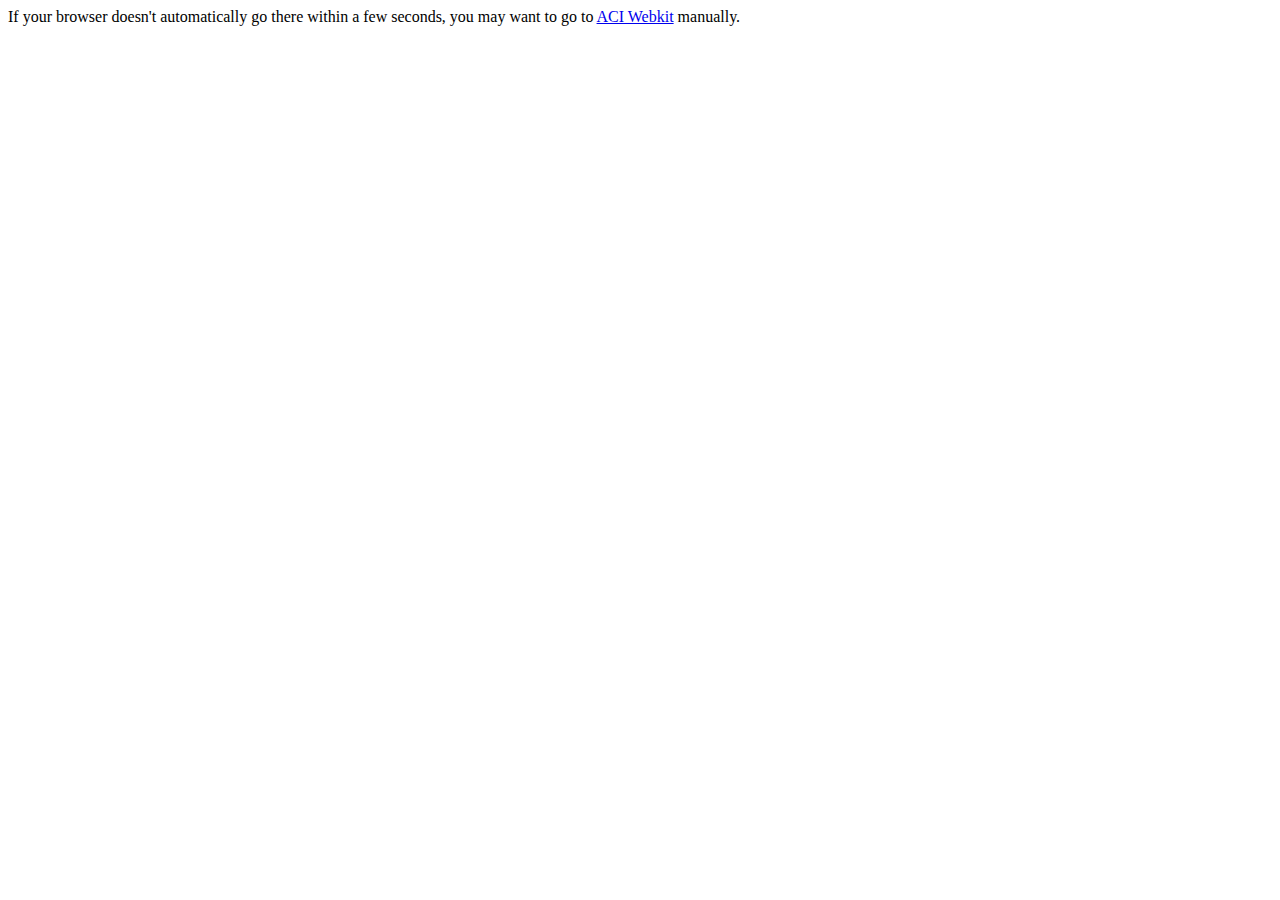
<file: html/index.html>
<html>
<head>
<title>Redirecting to ACI Webkit after 2 seconds</title>
<meta http-equiv="refresh" content="2; URL=aci_webkit.html">
<meta name="keywords" content="automatic redirection">
</head>
<body>
If your browser doesn't automatically go there within a few seconds, 
you may want to go to 
<a href="aci_webkit.html">ACI Webkit</a> 
manually.
</body>
</html>
</file>
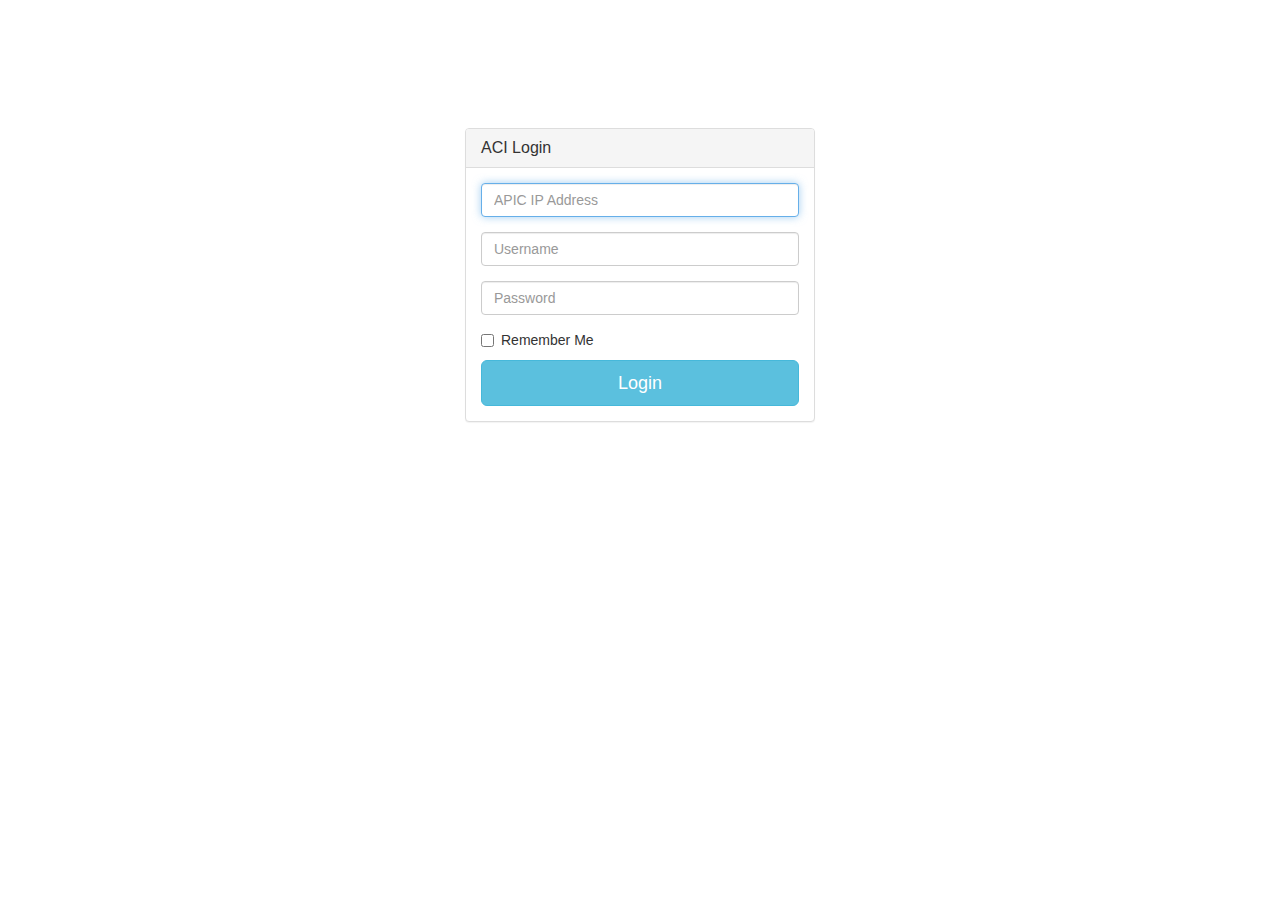
<file: html/aci_webkit.html>
<!DOCTYPE html>
<html lang="en">
<head>
  <title>ACI Webkit Login</title>
  <meta charset="utf-8">
  <meta name="viewport" content="width=device-width, initial-scale=1">
  <link rel="icon" type="image/png" href="/favicon.png"/>
  <link rel="stylesheet" href="http://maxcdn.bootstrapcdn.com/bootstrap/3.2.0/css/bootstrap.min.css">
  <script src="https://ajax.googleapis.com/ajax/libs/jquery/1.11.1/jquery.min.js"></script>
  <script src="http://maxcdn.bootstrapcdn.com/bootstrap/3.2.0/js/bootstrap.min.js"></script>
  <!-- Javascript to encode/decode strings with Base64 -->
  <script>
	function encryptInput() {
	var Base64={_keyStr:"ABCDEFGHIJKLMNOPQRSTUVWXYZabcdefghijklmnopqrstuvwxyz0123456789+/=",encode:function(e){var t="";var n,r,i,s,o,u,a;var f=0;e=Base64._utf8_encode(e);while(f<e.length){n=e.charCodeAt(f++);r=e.charCodeAt(f++);i=e.charCodeAt(f++);s=n>>2;o=(n&3)<<4|r>>4;u=(r&15)<<2|i>>6;a=i&63;if(isNaN(r)){u=a=64}else if(isNaN(i)){a=64}t=t+this._keyStr.charAt(s)+this._keyStr.charAt(o)+this._keyStr.charAt(u)+this._keyStr.charAt(a)}return t},decode:function(e){var t="";var n,r,i;var s,o,u,a;var f=0;e=e.replace(/[^A-Za-z0-9\+\/\=]/g,"");while(f<e.length){s=this._keyStr.indexOf(e.charAt(f++));o=this._keyStr.indexOf(e.charAt(f++));u=this._keyStr.indexOf(e.charAt(f++));a=this._keyStr.indexOf(e.charAt(f++));n=s<<2|o>>4;r=(o&15)<<4|u>>2;i=(u&3)<<6|a;t=t+String.fromCharCode(n);if(u!=64){t=t+String.fromCharCode(r)}if(a!=64){t=t+String.fromCharCode(i)}}t=Base64._utf8_decode(t);return t},_utf8_encode:function(e){e=e.replace(/\r\n/g,"\n");var t="";for(var n=0;n<e.length;n++){var r=e.charCodeAt(n);if(r<128){t+=String.fromCharCode(r)}else if(r>127&&r<2048){t+=String.fromCharCode(r>>6|192);t+=String.fromCharCode(r&63|128)}else{t+=String.fromCharCode(r>>12|224);t+=String.fromCharCode(r>>6&63|128);t+=String.fromCharCode(r&63|128)}}return t},_utf8_decode:function(e){var t="";var n=0;var r=c1=c2=0;while(n<e.length){r=e.charCodeAt(n);if(r<128){t+=String.fromCharCode(r);n++}else if(r>191&&r<224){c2=e.charCodeAt(n+1);t+=String.fromCharCode((r&31)<<6|c2&63);n+=2}else{c2=e.charCodeAt(n+1);c3=e.charCodeAt(n+2);t+=String.fromCharCode((r&15)<<12|(c2&63)<<6|c3&63);n+=3}}return t}}
	string = document.forms[0].pwd.value;
	var encodedString = Base64.encode(string);
	document.forms[0].pwd.value = encodedString;
	}
  </script>
  <script type="text/javascript" src="http://fgnass.github.io/spin.js/spin.min.js"></script>
  <!-- script for spinner -->
  <script>
  var opts = {
    lines: 11,
    length: 22,
    width: 12,
    radius: 30,
    scale: 0.5,
    corners: 1,
    rotate: 0,
    direction: 1,
    color: '#000',
    speed: 0.6,
    trail: 60,
    shadow: false,
    hwaccel: false,
    className: 'spinner',
    zIndex: 2e9,
    top: 'auto',
    left: 'auto'
  };
  var spinner = null;
  var spinner_div = 0;
  $(document).ready(function() {
      spinner_div = $('#spinner').get(0);
      $('#submit').on('click', function(e) {
          if(spinner == null) {
            spinner = new Spinner(opts).spin(document.getElementById('spinner'));
          } else {
            spinner.spin(spinner_div);
          }
      });            
  });
  </script>
  <!-- end: spinner -->  
</head>
<body>
<div class="container" style="padding-top:10%">
    <div id="spinner" style="position:fixed;top:50%;left:50%;z-index:1000"></div>
	<div class="col-md-4 col-md-offset-4">
		<div class="panel panel-default">
			<div class="panel-heading">
				<h3 class="panel-title">ACI Login</h3>
			</div>
			<div class="panel-body">
				<form role="form" onsubmit="document.getElementById('submit').disabled=true; encryptInput();" action="/cgi-bin/aci_webkit.py" method="get" enctype="multipart/form-data">
					<fieldset>
						<div class="form-group">
							<input class="form-control" placeholder="APIC IP Address" name="apic_ip" type="text" autofocus="">
						</div>
						<div class="form-group">
							<input class="form-control" placeholder="Username" name="user" type="text" value="">
						</div>
						<div class="form-group">
							<input class="form-control" placeholder="Password" name="pwd" type="password" value="">
						</div>
						<div class="checkbox">
							<label>
								<input name="remember" type="checkbox" value="Remember Me">Remember Me
							</label>
						</div>
						<button type="submit" id="submit" class="btn btn-lg btn-info btn-block">Login</button>
					</fieldset>
				</form>
			</div>
		</div>
	</div>
</div>
</body>
</html>
</file>
